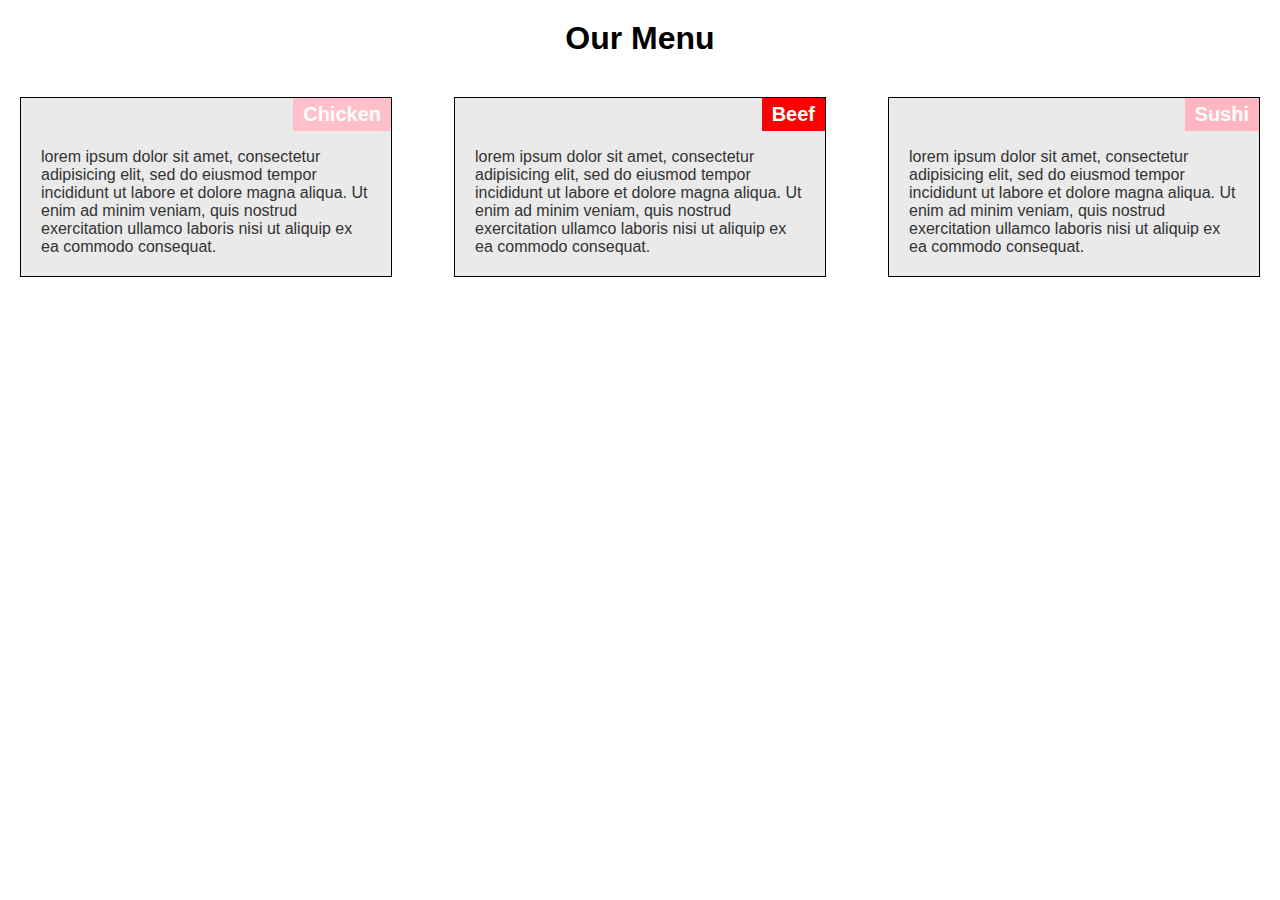
<file: module2-solution/index.html>
<!DOCTYPE html>
<html lang="en">
<head>
    <meta charset="UTF-8">
    <meta name="viewport" content="width=device-width, initial-scale=1.0">
    <title>Assignment Solution for Module 2</title>
    <link rel="stylesheet" href="css/styles.css">
</head>
<body>
    <header>
        <h1>Our Menu</h1>
    </header>
    <main>
        <section class="section">
            <h2 class="chicken">Chicken</h2>
            <p>lorem ipsum dolor sit amet, consectetur adipisicing elit, sed do eiusmod tempor incididunt ut labore et dolore
                magna aliqua. Ut enim ad minim veniam, quis nostrud exercitation ullamco laboris nisi ut aliquip ex ea commodo
                consequat.</p>
        </section>
        <section class="section">
            <h2 class="beef">Beef</h2>
            <p>lorem ipsum dolor sit amet, consectetur adipisicing elit, sed do eiusmod tempor incididunt ut labore et dolore
                magna aliqua. Ut enim ad minim veniam, quis nostrud exercitation ullamco laboris nisi ut aliquip ex ea commodo
                consequat.</p>
        </section>
        <section class="section">
            <h2 class="sushi">Sushi</h2>
            <p>lorem ipsum dolor sit amet, consectetur adipisicing elit, sed do eiusmod tempor incididunt ut labore et dolore
                magna aliqua. Ut enim ad minim veniam, quis nostrud exercitation ullamco laboris nisi ut aliquip ex ea commodo
                consequat.</p>
        </section>
    </main>
</body>
</html>
</file>
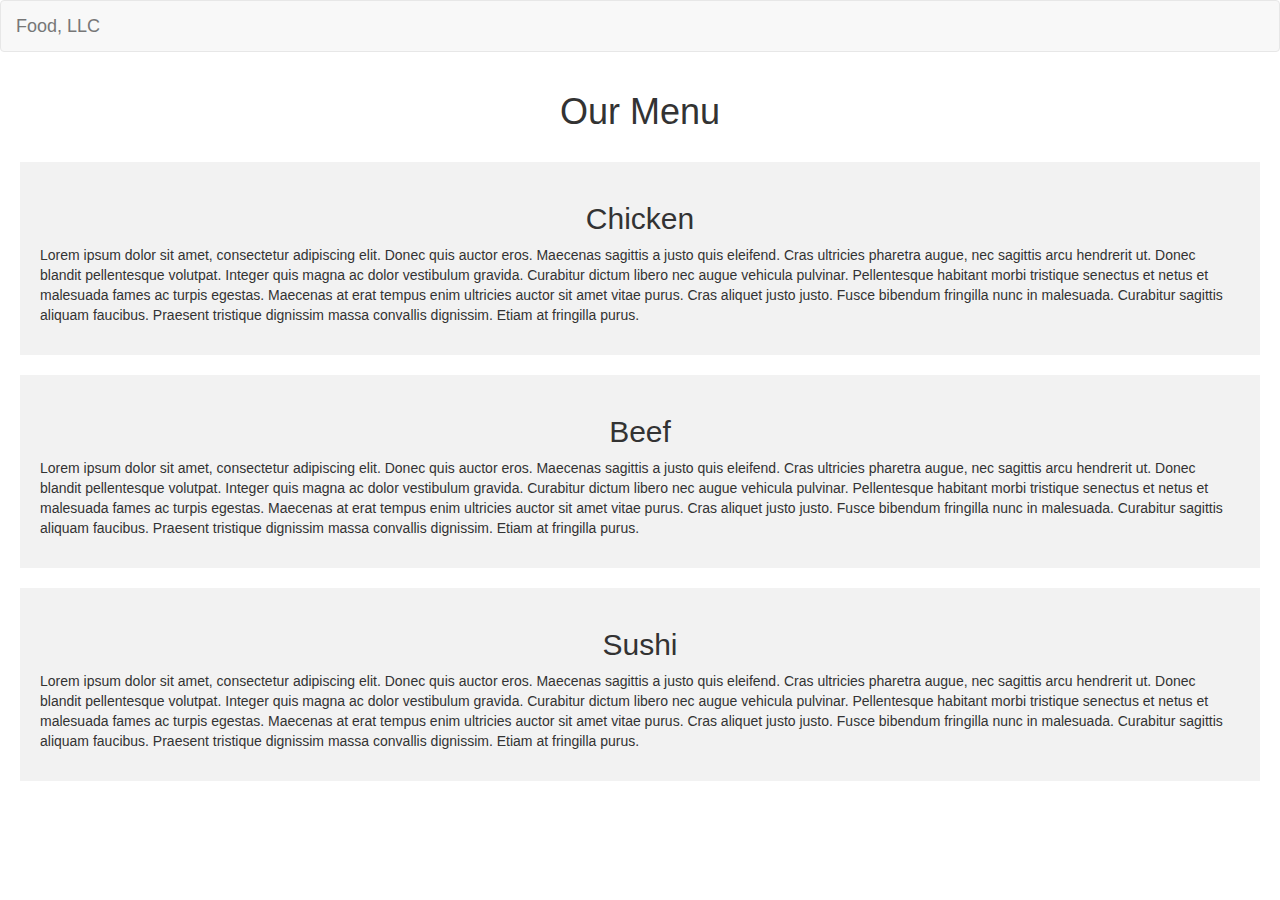
<file: module3-solution/index.html>
<!DOCTYPE html>
<html lang="en">
<head>
    <meta charset="UTF-8">
    <meta name="viewport" content="width=device-width, initial-scale=1.0">
    <title>Assignment Solution for Module 3</title>
    <link rel="stylesheet" href="https://stackpath.bootstrapcdn.com/bootstrap/3.4.1/css/bootstrap.min.css">
    <link rel="stylesheet" href="css/styles.css">
</head>
<body>

<nav class="navbar navbar-default">
    <div class="container-fluid">
        <div class="navbar-header">
            <button type="button" class="navbar-toggle collapsed" data-toggle="collapse" data-target="#navbar-menu">
                <span class="icon-bar"></span>
                <span class="icon-bar"></span>
                <span class="icon-bar"></span>
            </button>
            <a class="navbar-brand" href="#">Food, LLC</a>
        </div>
        <div class="collapse navbar-collapse" id="navbar-menu">
            <ul class="nav navbar-nav visible-xs">
                <li class="dropdown">
                    <li><a href="#chicken-section">Chicken</a></li>
                    <li><a href="#beef-section">Beef</a></li>
                    <li><a href="#sushi-section">Sushi</a></li>
                </li>
            </ul>
        </div>
    </div>
</nav>

<div class="container text-center">
    <h1>Our Menu</h1>
</div>

<div id="chicken-section" class="container-fluid menu-section">
    <div class="row">
        <div class="col-xs-12">
            <h2 class="text-center">Chicken</h2>
            <p>Lorem ipsum dolor sit amet, consectetur adipiscing elit. Donec quis auctor eros. Maecenas sagittis a justo quis eleifend. Cras ultricies pharetra augue, nec sagittis arcu hendrerit ut. Donec blandit pellentesque volutpat. Integer quis magna ac dolor vestibulum gravida. Curabitur dictum libero nec augue vehicula pulvinar. Pellentesque habitant morbi tristique senectus et netus et malesuada fames ac turpis egestas. Maecenas at erat tempus enim ultricies auctor sit amet vitae purus. Cras aliquet justo justo. Fusce bibendum fringilla nunc in malesuada. Curabitur sagittis aliquam faucibus. Praesent tristique dignissim massa convallis dignissim. Etiam at fringilla purus.</p>
        </div>
    </div>
</div>

<div id="beef-section" class="container-fluid menu-section">
    <div class="row">
        <div class="col-xs-12">
            <h2 class="text-center">Beef</h2>
            <p>Lorem ipsum dolor sit amet, consectetur adipiscing elit. Donec quis auctor eros. Maecenas sagittis a justo quis eleifend. Cras ultricies pharetra augue, nec sagittis arcu hendrerit ut. Donec blandit pellentesque volutpat. Integer quis magna ac dolor vestibulum gravida. Curabitur dictum libero nec augue vehicula pulvinar. Pellentesque habitant morbi tristique senectus et netus et malesuada fames ac turpis egestas. Maecenas at erat tempus enim ultricies auctor sit amet vitae purus. Cras aliquet justo justo. Fusce bibendum fringilla nunc in malesuada. Curabitur sagittis aliquam faucibus. Praesent tristique dignissim massa convallis dignissim. Etiam at fringilla purus.</p>
        </div>
    </div>
</div>

<div id="sushi-section" class="container-fluid menu-section">
    <div class="row">
        <div class="col-xs-12">
            <h2 class="text-center">Sushi</h2>
            <p>Lorem ipsum dolor sit amet, consectetur adipiscing elit. Donec quis auctor eros. Maecenas sagittis a justo quis eleifend. Cras ultricies pharetra augue, nec sagittis arcu hendrerit ut. Donec blandit pellentesque volutpat. Integer quis magna ac dolor vestibulum gravida. Curabitur dictum libero nec augue vehicula pulvinar. Pellentesque habitant morbi tristique senectus et netus et malesuada fames ac turpis egestas. Maecenas at erat tempus enim ultricies auctor sit amet vitae purus. Cras aliquet justo justo. Fusce bibendum fringilla nunc in malesuada. Curabitur sagittis aliquam faucibus. Praesent tristique dignissim massa convallis dignissim. Etiam at fringilla purus.</p>
        </div>
    </div>
</div>

<script src="https://ajax.googleapis.com/ajax/libs/jquery/3.5.1/jquery.min.js"></script>
<script src="https://maxcdn.bootstrapcdn.com/bootstrap/3.4.1/js/bootstrap.min.js"></script>
</body>
</html>
</file>
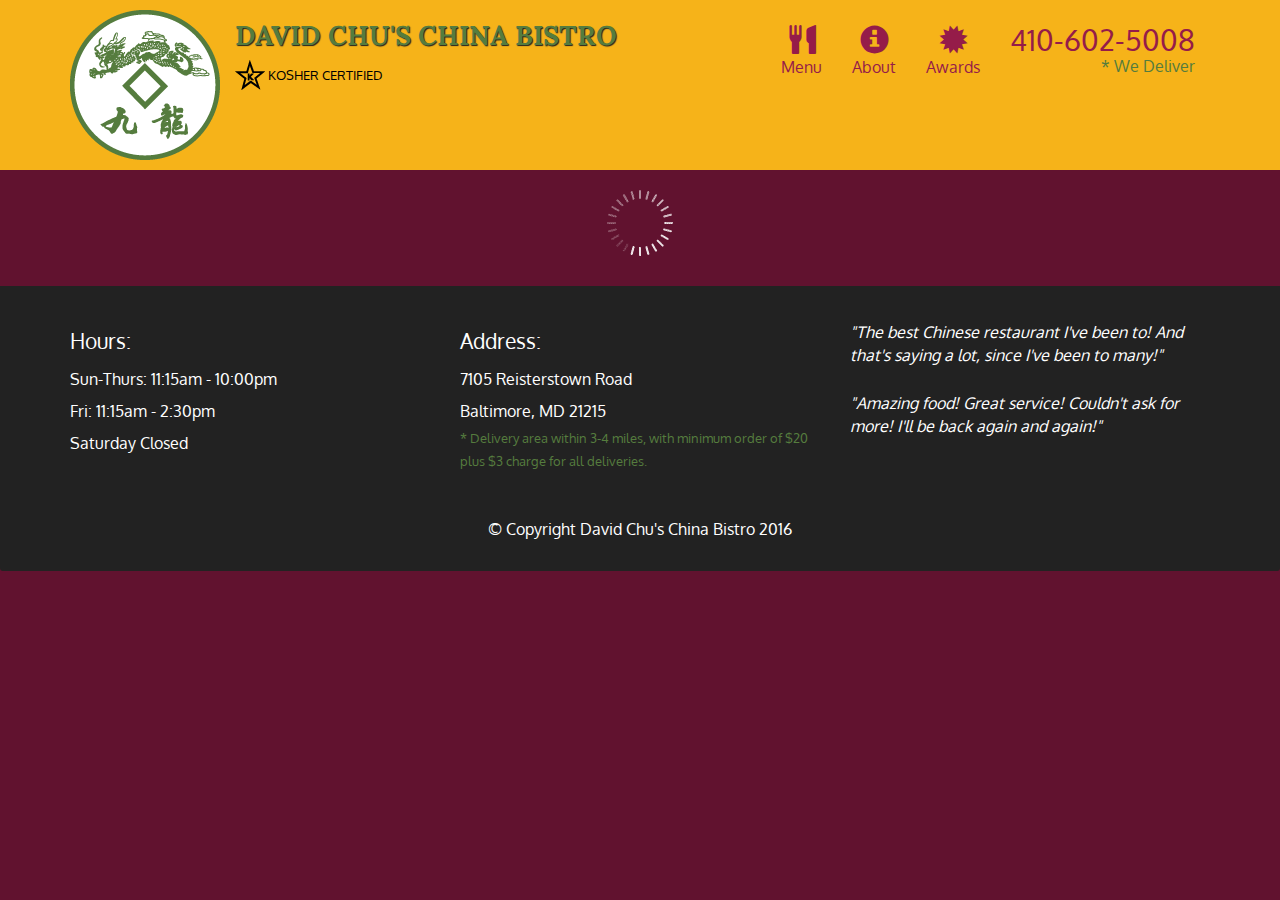
<file: module5-solution/index.html>
<!doctype html>
<html lang="en">
  <head>
    <meta charset="utf-8">
    <meta http-equiv="X-UA-Compatible" content="IE=edge">
    <meta name="viewport" content="width=device-width, initial-scale=1">
    <title>David Chu's China Bistro</title>
    <link rel="stylesheet" href="css/bootstrap.min.css">
    <link rel="stylesheet" href="css/styles.css">
    <link href='https://fonts.googleapis.com/css?family=Oxygen:400,300,700' rel='stylesheet' type='text/css'>
    <link href='https://fonts.googleapis.com/css?family=Lora' rel='stylesheet' type='text/css'>
  </head>
<body>
  <header>
    <nav id="header-nav" class="navbar navbar-default">
      <div class="container">
        <div class="navbar-header">
          <a href="index.html" class="pull-left visible-md visible-lg">
            <div id="logo-img" alt="Logo image"></div>
          </a>

          <div class="navbar-brand">
            <a href="index.html"><h1>David Chu's China Bistro</h1></a>
            <p>
              <img src="images/star-k-logo.png" alt="Kosher certification">
              <span>Kosher Certified</span>
            </p>
          </div>

          <button id="navbarToggle" type="button" class="navbar-toggle collapsed" data-toggle="collapse" data-target="#collapsable-nav" aria-expanded="false">
            <span class="sr-only">Toggle navigation</span>
            <span class="icon-bar"></span>
            <span class="icon-bar"></span>
            <span class="icon-bar"></span>
          </button>
        </div>
        
        <div id="collapsable-nav" class="collapse navbar-collapse">
           <ul id="nav-list" class="nav navbar-nav navbar-right">
            <li id="navHomeButton" class="visible-xs active">
              <a href="index.html">
                <span class="glyphicon glyphicon-home"></span> Home</a>
            </li>
            <li id="navMenuButton">
              <a href="#" onclick="$dc.loadMenuCategories();">
                <span class="glyphicon glyphicon-cutlery"></span><br class="hidden-xs"> Menu</a>
            </li>
            <li>
              <a href="#">
                <span class="glyphicon glyphicon-info-sign"></span><br class="hidden-xs"> About</a>
            </li>
            <li>
              <a href="#">
                <span class="glyphicon glyphicon-certificate"></span><br class="hidden-xs"> Awards</a>
            </li>
            <li id="phone" class="hidden-xs">
              <a href="tel:410-602-5008">
                <span>410-602-5008</span></a><div>* We Deliver</div>
            </li>
          </ul><!-- #nav-list -->
        </div><!-- .collapse .navbar-collapse -->
      </div><!-- .container -->
    </nav><!-- #header-nav -->
  </header>

  <div id="call-btn" class="visible-xs">
    <a class="btn" href="tel:410-602-5008">
    <span class="glyphicon glyphicon-earphone"></span>
    410-602-5008
    </a>
  </div>
  <div id="xs-deliver" class="text-center visible-xs">* We Deliver</div>

  <div id="main-content" class="container"></div>

  <footer class="panel-footer">
    <div class="container">
      <div class="row">
        <section id="hours" class="col-sm-4">
          <span>Hours:</span><br>
          Sun-Thurs: 11:15am - 10:00pm<br>
          Fri: 11:15am - 2:30pm<br>
          Saturday Closed
          <hr class="visible-xs">
        </section>
        <section id="address" class="col-sm-4">
          <span>Address:</span><br>
          7105 Reisterstown Road<br>
          Baltimore, MD 21215
          <p>* Delivery area within 3-4 miles, with minimum order of $20 plus $3 charge for all deliveries.</p>
          <hr class="visible-xs">
        </section>
        <section id="testimonials" class="col-sm-4">
          <p>"The best Chinese restaurant I've been to! And that's saying a lot, since I've been to many!"</p>
          <p>"Amazing food! Great service! Couldn't ask for more! I'll be back again and again!"</p>
        </section>
      </div>
      <div class="text-center">&copy; Copyright David Chu's China Bistro 2016</div>
    </div>
  </footer>

  <!-- jQuery (Bootstrap JS plugins depend on it) -->
  <script src="js/jquery-2.1.4.min.js"></script>
  <script src="js/bootstrap.min.js"></script>
  <script src="js/ajax-utils.js"></script>
  <script src="js/script.js"></script>
</body>
</html>
</file>
<file: module2-solution/css/styles.css>
*
{
    margin: 0;
    padding: 0;
    box-sizing: border-box;
}
body
{
    font-family: Arial, sans-serif;
}
header
{
    text-align: center;
    padding: 20px 0;
}
h1
{
    font-size: 2em;
}
main
{
    display: flex;
    flex-wrap: wrap;
    justify-content: space-between;
    padding: 20px;
}
.section
{
    width: 30%;
    margin-bottom: 20px;
    border: 1px solid black;
    background-color: #eaeaea;
    position: relative;
}
.section h2
{
    font-size: 125%;
    background-color: #333;
    color: white;
    position: absolute;
    top: 0;
    right: 0;
    padding: 5px 10px;
    margin: 0;
}
.section .chicken
{
    background-color: #ffc0cb;
}
.section .beef
{
    background-color: #ff0000;
}
.section .sushi
{
    background-color: #ffb6c1;
}
.section p
{
    margin-top: 30px;
    padding: 20px;
    color: #333;
}
@media only screen and (max-width: 991px)
{
    .section
    {
        width: 48%;
    }
}
@media only screen and (max-width: 767px)
{
    .section
    {
        width: 100%;
    }
}
</file>
<file: module3-solution/css/styles.css>
.tall-section
{
    background-color: #f0f0f0
    padding: 20px;
    min-height: 1000px;
}

.menu-section
{
    background-color: #f2f2f2;
    border: none;
    padding: 20px 20px 20px 20px;
    margin: 20px;
}
</file>
<file: module5-solution/css/styles.css>
body {
  font-size: 16px;
  color: #fff;
  background-color: #61122f;
  font-family: 'Oxygen', sans-serif;
}

/** HEADER **/
#header-nav {
  background-color: #f6b319;
  border-radius: 0;
  border: 0;
}

#logo-img {
  background: url('../images/restaurant-logo_large.png') no-repeat;
  width: 150px;
  height: 150px;
  margin: 10px 15px 10px 0;
}

.navbar-brand {
  padding-top: 25px;
}
.navbar-brand h1 { /* Restaurant name */
  font-family: 'Lora', serif;
  color: #557c3e;
  font-size: 1.5em;
  text-transform: uppercase;
  font-weight: bold;
  text-shadow: 1px 1px 1px #222;
  margin-top: 0;
  margin-bottom: 0;
  line-height: .75;
}
.navbar-brand a:hover, .navbar-brand a:focus {
  text-decoration: none;
}
.navbar-brand p { /* Kosher cert */
  color: #000;
  text-transform: uppercase;
  font-size: .7em;
  margin-top: 15px;
}
.navbar-brand p span { /* Star-K */
  vertical-align: middle;
}

#nav-list {
  margin-top: 10px;
}
#nav-list a {
  color: #951C49;
  text-align: center;
}
#nav-list a:hover {
  background: #E7E7E7;
}
#nav-list a span {
  font-size: 1.8em;
}

#phone {
  margin-top: 5px;
}
#phone a { /* Phone number */
  text-align: right;
  padding-bottom: 0;
}
#phone div { /* We Deliver */
  color: #557c3e;
  text-align: right;
  padding-right: 15px;
}

.navbar-header button.navbar-toggle, .navbar-header .icon-bar {
  border: 1px solid #61122f;
}
.navbar-header button.navbar-toggle {
  clear: both;
  margin-top: -30px;
}
/* END HEADER */

/* FOOTER */
.panel-footer {
  margin-top: 30px;
  padding-top: 35px;
  padding-bottom: 30px;
  background-color: #222;
  border-top: 0;
}
.panel-footer div.row {
  margin-bottom: 35px;
}
#hours, #address {
  line-height: 2;
}
#hours > span, #address > span {
  font-size: 1.3em;
}
#address p {
  color: #557c3e;
  font-size: .8em;
  line-height: 1.8;
}
#testimonials {
  font-style: italic;
}
#testimonials p:nth-child(2) {
  margin-top: 25px;
}
/* END FOOTER */



/* HOME PAGE */
.container .jumbotron {
  box-shadow: 0 0 50px #3F0C1F;
  border: 2px solid #3F0C1F;
}

#menu-tile, #specials-tile, #map-tile {
  height: 250px;
  width: 100%;
  margin-bottom: 15px;
  position: relative;
  border: 2px solid #3F0C1F;
  overflow: hidden;
}
#menu-tile:hover, #specials-tile:hover, #map-tile:hover {
  box-shadow: 0 1px 5px 1px #cccccc;
}
#menu-tile {
  background: url('../images/menu-tile.jpg') no-repeat;
  background-position: center;
}
#specials-tile {
  background: url('../images/specials-tile.jpg') no-repeat;
  background-position: center;
}
#menu-tile span, #specials-tile span, #map-tile span {
  position: absolute;
  bottom: 0;
  right: 0;
  width: 100%;
  text-align: center;
  font-size: 1.6em;
  text-transform: uppercase;
  background-color: #000;
  color: #fff;
  opacity: .8;
}
/* END HOME PAGE */

/* MENU CATEGORIES PAGE */
.category-tile { 
  position: relative;
  border: 2px solid #3F0C1F;
  overflow: hidden;
  width: 200px;
  height: 200px;
  margin: 0 auto 15px;
}
.category-tile span {
  position: absolute;
  bottom: 0;
  right: 0;
  width: 100%;
  text-align: center;
  font-size: 1.2em;
  text-transform: uppercase;
  background-color: #000;
  color: #fff;
  opacity: .8;
}
.category-tile:hover {
  box-shadow: 0 1px 5px 1px #cccccc;
}

#menu-categories-title + div {
  margin-bottom: 50px;
}
/* END MENU CATEGORIES PAGE */

/* SINGLE CATEGORY PAGE */
.menu-item-tile {
  margin-bottom: 25px;
}
.menu-item-tile hr {
  width: 80%;
}
.menu-item-tile .menu-item-price {
  font-size: 1.1em;
  text-align: right;
  margin-top: -15px;
  margin-right: -15px;
}
.menu-item-tile .menu-item-price span {
  font-size: .6em;
}
.menu-item-photo {
  position: relative;
  border: 2px solid #3F0C1F; 
  overflow: hidden;
  padding: 0;
  margin-right: -15px;
  margin-left: auto;
  margin-bottom: 20px;
  max-width: 250px;
}
.menu-item-photo div {
  position: absolute;
  bottom: 0;
  right: 0;
  width: 80px;
  background-color: #557c3e;
  text-align: center;
}
.menu-item-description {
  padding-right: 30px;
}
h3.menu-item-title {
  margin: 0 0 10px;
}
.menu-item-details {
  font-size: .9em;
  font-style: italic;
}
/* END SINGLE CATEGORY PAGE */


/********** Large devices only **********/
@media (min-width: 1200px) {
  .container .jumbotron {
    background: url('../images/jumbotron_1200.jpg') no-repeat;
    height: 675px;
  }
}

/********** Medium devices only **********/
@media (min-width: 992px) and (max-width: 1199px) {
  /* Header */
  #logo-img {
    background: url('../images/restaurant-logo_medium.png') no-repeat;
    width: 100px;
    height: 100px;
    margin: 5px 5px 5px 0;
  }
  /* End Header */

  /* Home Page */
  .container .jumbotron {
    background: url('../images/jumbotron_992.jpg') no-repeat;
    height: 558px;
  }
  /* End Home Page */
}

/********** Small devices only **********/
@media (min-width: 768px) and (max-width: 991px) {
  /* Home Page */
  .container .jumbotron {
    background: url('../images/jumbotron_768.jpg') no-repeat;
    height: 432px;
  }
  /* End Home Page */
}

/********** Extra small devices only **********/
@media (max-width: 767px) {
  /* Header */
  .navbar-brand {
    padding-top: 10px;
    height: 80px;
  }
  .navbar-brand h1 { /* Restaurant name */
    padding-top: 10px;
    font-size: 5vw; /* 1vw = 1% of viewport width */
  }
  .navbar-brand p { /* Kosher cert */
    font-size: .6em;
    margin-top: 12px;
  }
  .navbar-brand p img { /* Star-K */
    height: 20px;
  }

  #collapsable-nav a { /* Collapsed nav menu text */
    font-size: 1.2em;
  }
  #collapsable-nav a span { /* Collapsed nav menu glyph */
    font-size: 1em;
    margin-right: 5px;
  }

  #call-btn > a {
    font-size: 1.5em;
    display: block;
    margin: 0 20px;
    padding: 10px;
    border: 2px solid #fff;
    background-color: #f6b319;
    color: #951c49;
  }
  #xs-deliver {
    margin-top: 5px;
    font-size: .7em;
    letter-spacing: .1em;
    text-transform: uppercase;
  }
  /* End Header */

  /* Footer */
  .panel-footer section {
    margin-bottom: 30px;
    text-align: center;
  }
  .panel-footer section:nth-child(3) {
    margin-bottom: 0; /* margin already exists on the whole row */
  }
  .panel-footer section hr {
    width: 50%;
  }
  /* End Footer */

  /* Home Page */
  .container .jumbotron {
    margin-top: 30px;
    padding: 0;
  }
  #menu-tile, #specials-tile {
    width: 360px;
    margin: 0 auto 15px;
  }

  .menu-item-photo {
    margin-right: auto;
  }
  .menu-item-tile .menu-item-price {
    text-align: center;
  }
  .menu-item-description {
    text-align: center;;
  }
}


/********** Super extra small devices Only :-) (e.g., iPhone 4) **********/
@media (max-width: 479px) {
  /* Header */
  .navbar-brand h1 { /* Restaurant name */
    padding-top: 5px;
    font-size: 6vw;
  }
  /* End Header */
  
  /* Home page */
  #menu-tile, #specials-tile {
    width: 280px;
    margin: 0 auto 15px;
  }

  .col-xxs-12 {
    position: relative;
    min-height: 1px;
    padding-right: 15px;
    padding-left: 15px;
    float: left;
    width: 100%;
  }
}
</file>
